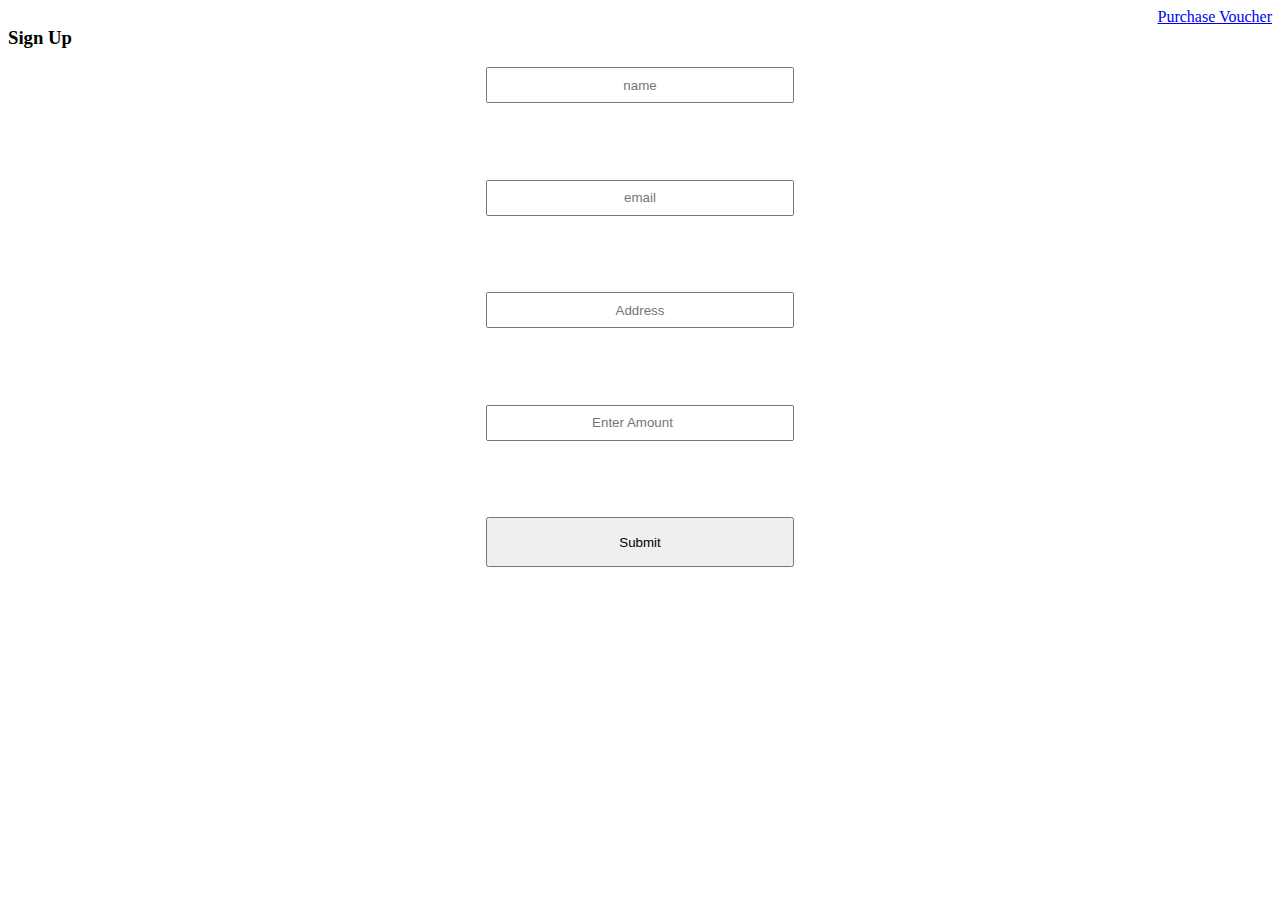
<file: index.html>
<!DOCTYPE html>
<html lang="en">
  <head>
    <meta charset="UTF-8" />
    <meta http-equiv="X-UA-Compatible" content="IE=edge" />
    <meta name="viewport" content="width=device-width, initial-scale=1.0" />
    <link rel="stylesheet" href="/styles/index.css">
    <title>Home</title>
  </head>
  <body>
    <div id="navbar">
      <h3>Sign Up</h3>
      <a href="voucher.html">Purchase Voucher</a>
    </div>
   
    <div id="main">
      <input type="text" id="name" placeholder="name"><br>
    <input type="text" id="email" placeholder="email"><br>
    <input type="text" id="address" placeholder="Address"><br>
    <input type="number" id="amount" placeholder="Enter Amount"><br>
    <button onclick="submitfn(event)" id="submit">Submit</button>

   
    </div>
    <!-- - name input box :- "name"
  - email input box :- "email"
  - Address input box :- "address"
  - Amount input box :- "amount" 
  - Submit button :- "submit"
  - The user will be stored with key:- "user"
  - The input fields should become empty after submitting -->
  </body>
</html>
<script src="/scripts/main.js"></script>
</file>
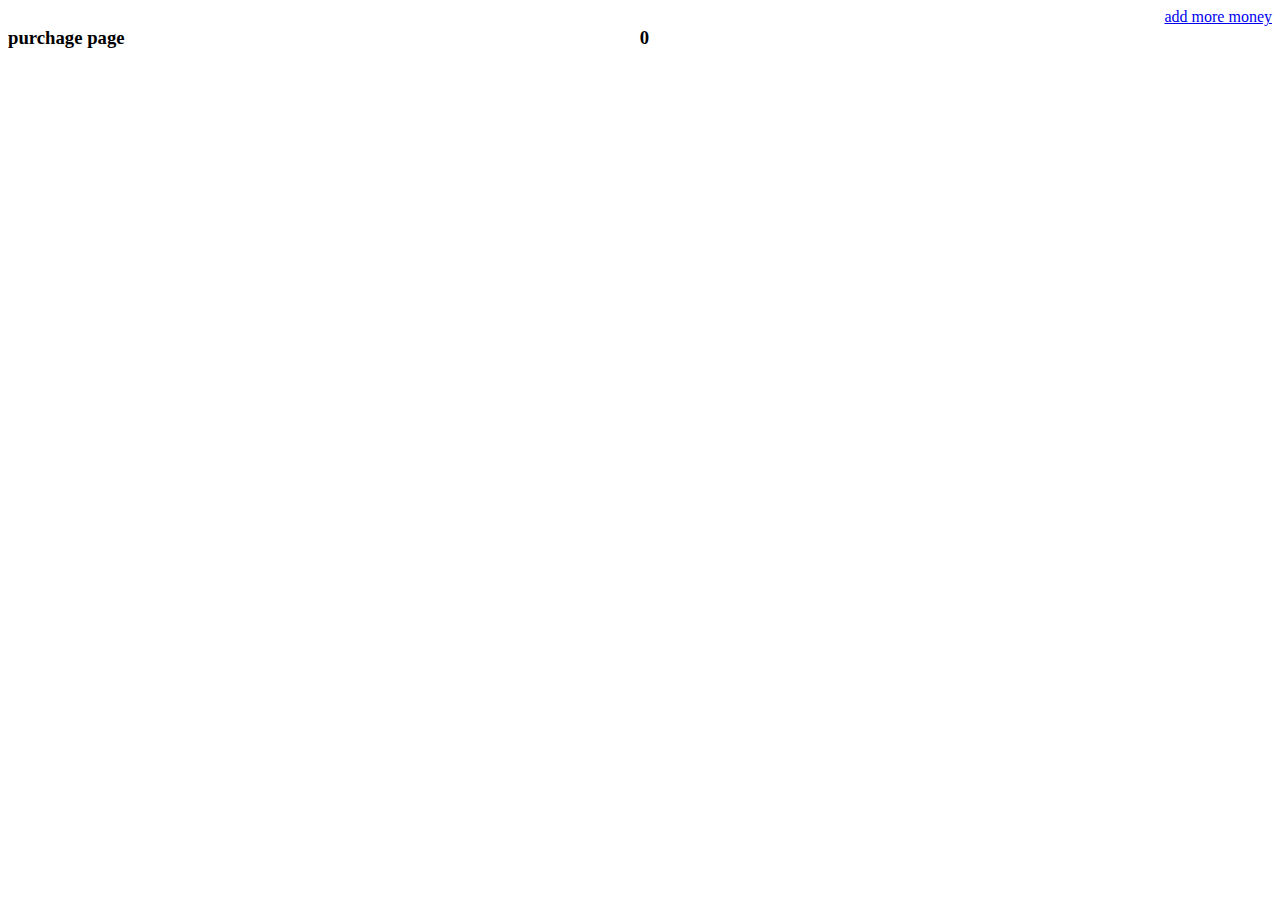
<file: purchase.html>
<!DOCTYPE html>
<html lang="en">
  <head>
    <meta charset="UTF-8" />
    <meta http-equiv="X-UA-Compatible" content="IE=edge" />
    <meta name="viewport" content="width=device-width, initial-scale=1.0" />
    <link rel="stylesheet" href="/styles/index.css">
    <title>Purchases</title>
  </head>
  <body>
    <div id="navbar">
      <h3>purchage page</h3>
      <h3 id="wallet_balance">0</h3>
      <a href="/index.html">add more money

      </a>
    </div>
    <div id="purchased_voucher">

    </div>

    <!-- Wallet balence id:- "wallet_balance" (only number). -->
    <!-- - All the purchased voucher will be appended in div with id as "purchased_vouchers".
  - The remaining balance will show on the page inside h3 tag with id as "balance" -->
  </body>
</html>
<script src="/scripts/purchase.js"></script>
</file>
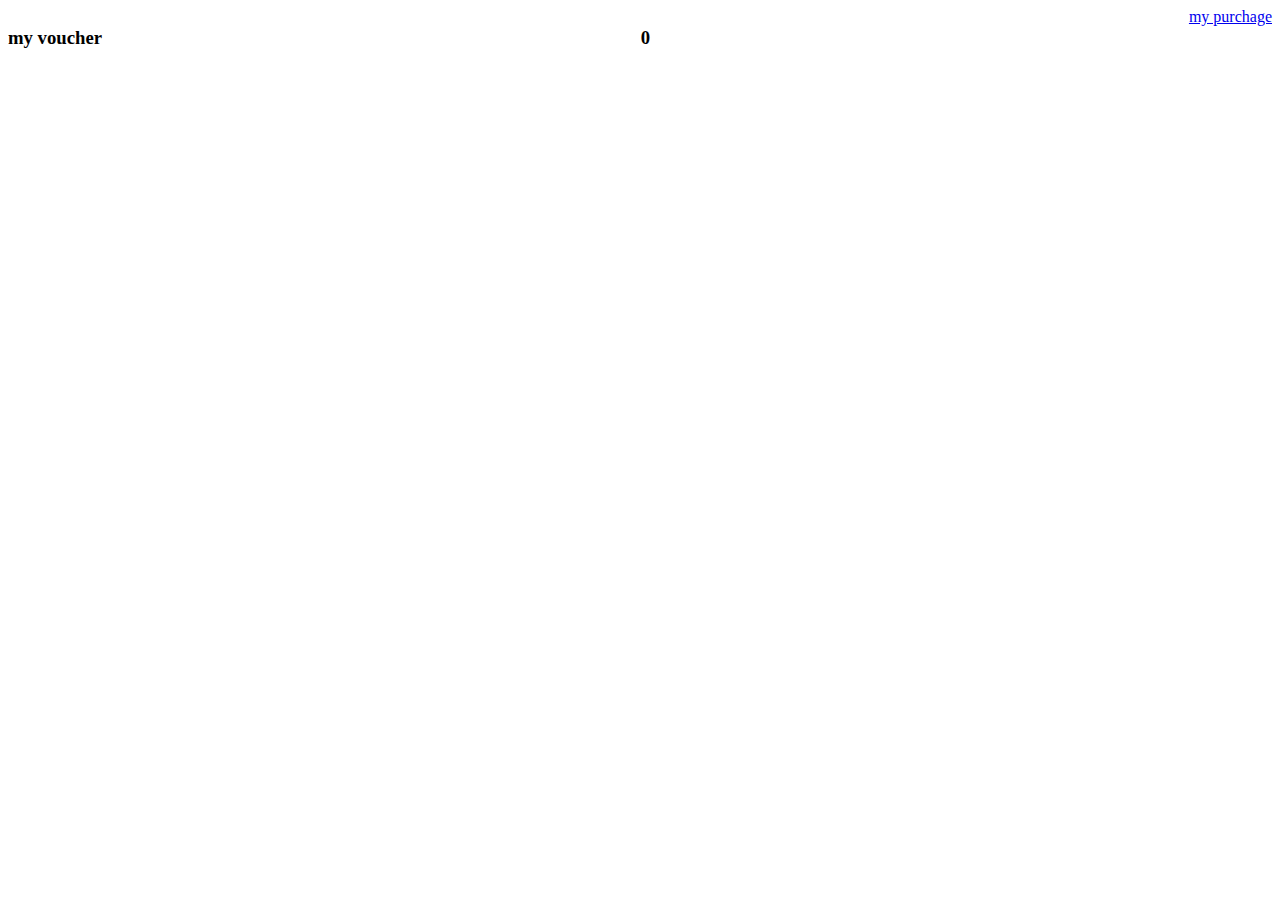
<file: voucher.html>
<!DOCTYPE html>
<html lang="en">
  <head>
    <meta charset="UTF-8" />
    <meta http-equiv="X-UA-Compatible" content="IE=edge" />
    <meta name="viewport" content="width=device-width, initial-scale=1.0" />
    <link rel="stylesheet" href="/styles/index.css">

    <title>Document</title>
  </head>
  <body>
    <div id="navbar">
      <h3>my voucher</h3>
      <h3 id="wallet_balance">0</h3>
      <a href="/purchase.html">my purchage</a>
    </div>
    <div id="voucher_list">

    </div>
    <!-- Wallet balence id:- "wallet_balance" (only number). -->
    <!-- - The voucher card will have class :- "voucher".
  - All the vouchers will be appended inside div with id "voucher_list".
  - Buy button will have class:- "buy_voucher"
  - All the purchased voucher will be stored with key :- "purchase". -->
  </body>
</html>
<script src="/scripts/voucher.js"></script>
</file>
<file: styles/index.css>
#navbar{
    display: flex;
    justify-content: space-between;
}
#main{
    height: 500px;
    width: 500px;
    margin: auto;
    display:grid;
   
    justify-content: center;

    

}
input{
    height: 30px;
    width: 300px;
    text-align: center;
    

}
#voucher_list{
    display:grid ;
    grid-template-columns: repeat(4,1fr);
    gap: 10px;
    justify-content: center;
    text-align: center;
    
}
#purchased_voucher{
    display:grid ;
    grid-template-columns: repeat(4,1fr); 
}
</file>
